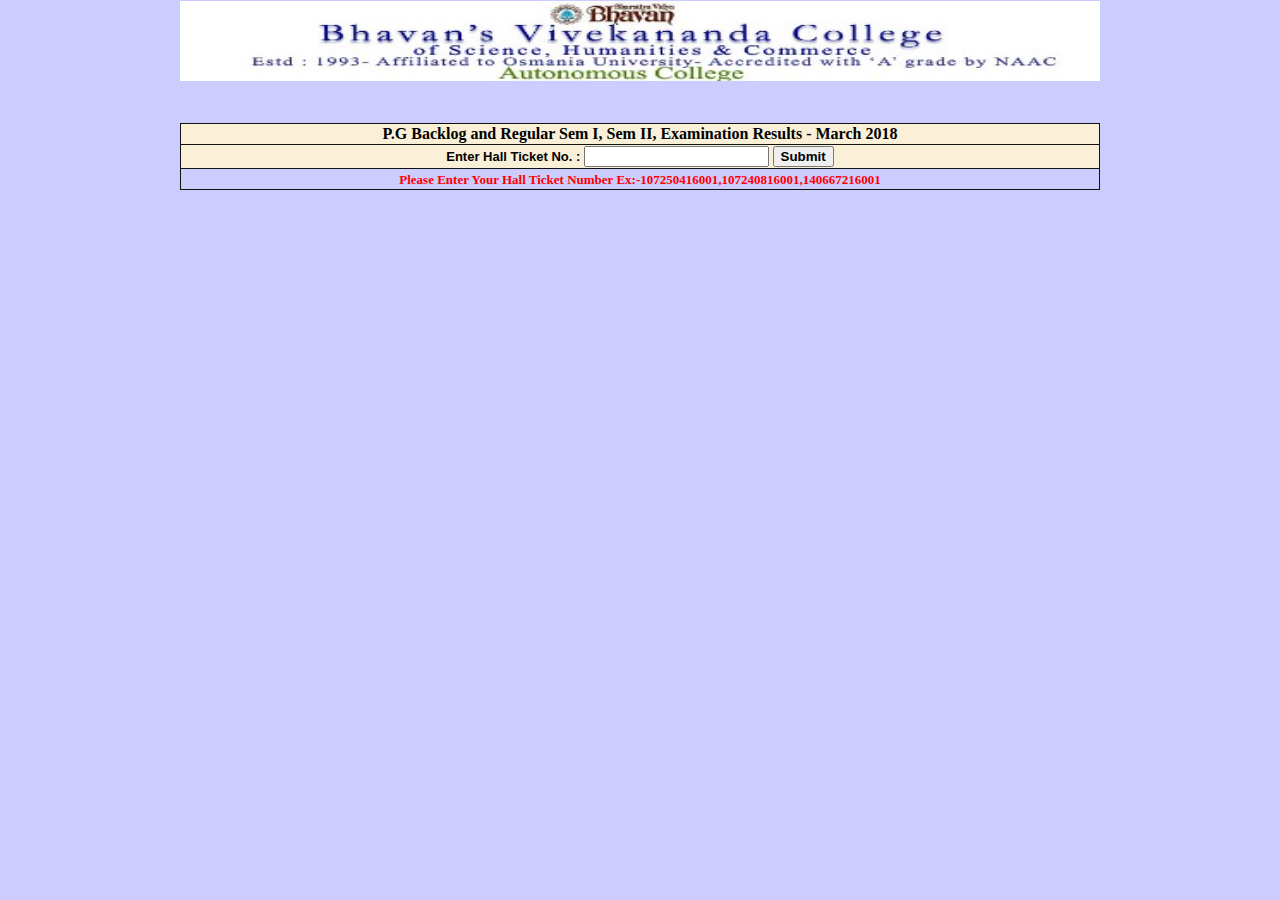
<file: index.html>
<!DOCTYPE html>

<html xmlns="http://www.w3.org/1999/xhtml">
<head>
    <title>Bhavan’s Vivekananda College Results - 2018</title>
    <script language="JavaScript">
        function FrontPage_Form1_Validator(theForm) {
            if (theForm.htno.value == "") {
                alert("Please enter a value for the \"Hall ticket Number\" field.");
                theForm.htno.focus();
                return (false);
            }

            if (theForm.htno.value.length < 12) {
                alert("Please enter at least   12 characters in the \"Hall ticket Number\" field.");
                theForm.htno.focus();
                return (false);
            }

            if (theForm.htno.value.length > 12) {
                alert("Please enter not more than  12  characters in the \"Hall ticket Number\" field.");
                theForm.htno.focus();
                return (false);
            }
            return (true);
        }
    </script>
</head>

<body bgcolor="#FAF0D8" bgcolor="#FAF0D8" topmargin="0" leftmargin="0" style="background-color: #CCCCFF">
    <form method="post" action="./ExaminationResults.html" id="form1">
<div class="aspNetHidden">
<input type="hidden" name="__VIEWSTATE" id="__VIEWSTATE" value="/wEPDwUJMjA4Mjk1NzE3D2QWAgIBD2QWBAIHDxYCHgdWaXNpYmxlaGQCCQ8WAh8AaGRkqa2k/Qkvv715JOWmhUSWdW3CsuOXCS+ArPj9wSvdpM8=" />
</div>

<div class="aspNetHidden">

	<input type="hidden" name="__VIEWSTATEGENERATOR" id="__VIEWSTATEGENERATOR" value="1460DEA9" />
	<input type="hidden" name="__EVENTVALIDATION" id="__EVENTVALIDATION" value="/wEdAAONOZ2MyA2Cmxy1BmBFjeIhbZUkxVJo1+B4gHtSogIbzM34O/GfAV4V4n0wgFZHr3dm/Ck77QRJ2c9p0gnAoZyK8kTM3RlunAXwlm1iPDUrhA==" />
</div>
        <input type="hidden" name="mbstatus" value="SEARCH">

        <div align="center">
            <center>
<table border="0" cellspacing="1" style="border-collapse: collapse" bordercolor="#111111" width="90%" id="AutoNumber1">  
 

      
    <tr><td width="100%" align="center"> <img src="header_ExamBranch_Result.jpg" style="height:80px;width:80%;" /></td>  </tr>
<tr> <td width="100%"> <div align="center"> <center>
  
   <table border="1" cellspacing="1" style="border-collapse: collapse" bordercolor="#111111" width="80%" id="AutoNumber6" height="19">
        <tr style="font-weight:bold;background-color: #FAF0D8"><td width="100%" align="center">P.G Backlog and Regular  Sem I, Sem II, Examination Results - March 2018</td>  </tr>



    <tr style="background-color: #FAF0D8"> <td width="100%" align="center" height="16" bgcolor="#FAF0D8" style="background-color: #FAF0D8"><b>
         <font face="Arial" size="2">Enter Hall Ticket No. :  
       
        <input name="txthtno" type="text" id="txthtno" />
    
        <input type="submit" name="Button1" value="Submit" id="Button1" style="font-weight:bold" href="ExaminationResults2.html" />
             
         </font> </b></td>
    </tr>

    <tr><td width="100%" align="center">
        <font face="verdana" size="2" color="#FF0000"><b> Please Enter Your Hall Ticket Number Ex:-107250416001,107240816001,140667216001
         </b></font></td>
    </tr>

       <tr>

  <div>  
             <br /><br />



      


       </tr>
       


    </table>  </center>  </div>  </td>
  </tr>

  </table>
        </div>





    </form>

</body>

</html>
</file>
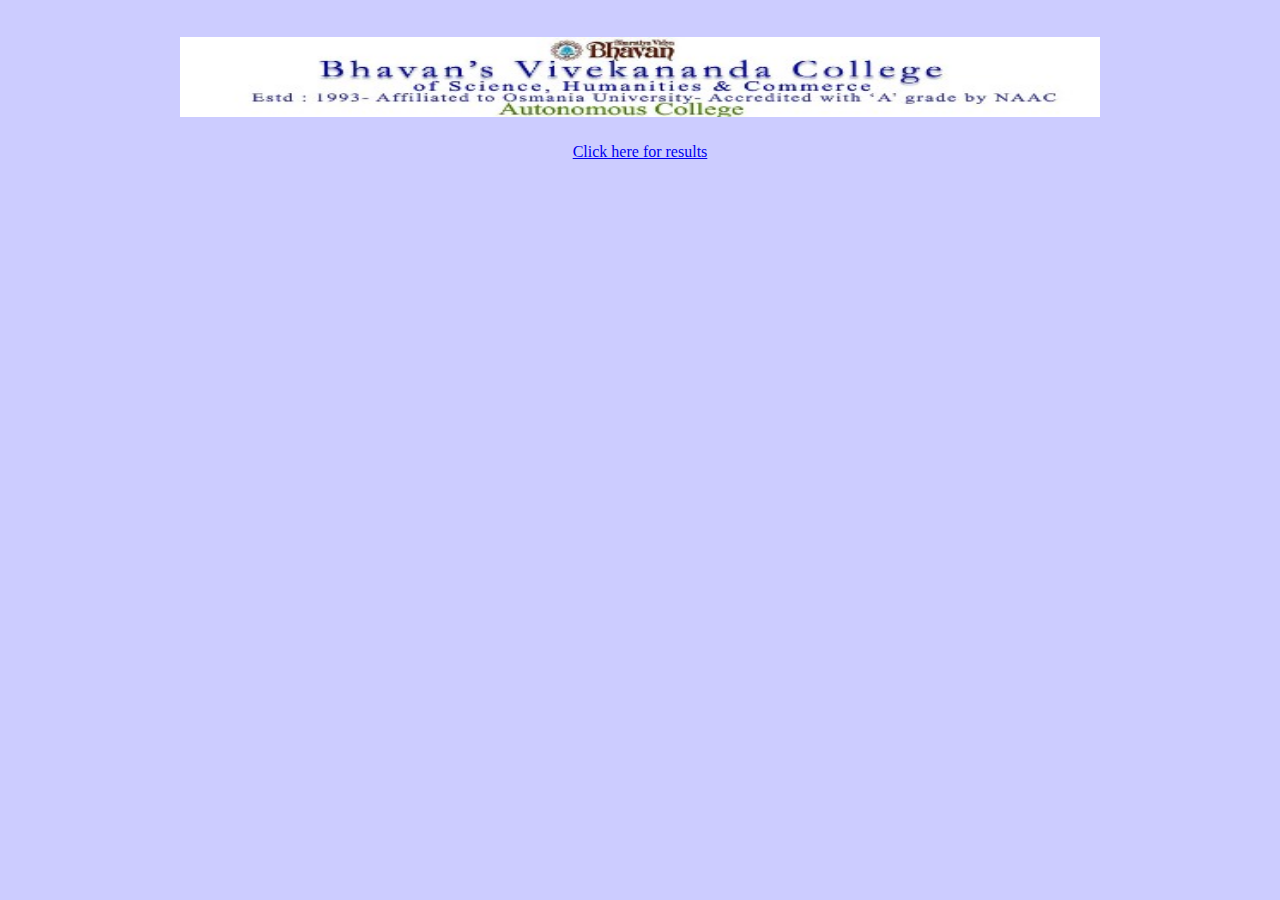
<file: ExaminationResults.html>
<!DOCTYPE html>

<html xmlns="http://www.w3.org/1999/xhtml">
<head>
    <title>Bhavan’s Vivekananda College Results - 2018</title>
    <script language="JavaScript">
        function FrontPage_Form1_Validator(theForm) {
            if (theForm.htno.value == "") {
                alert("Please enter a value for the \"Hall ticket Number\" field.");
                theForm.htno.focus();
                return (false);
            }

            if (theForm.htno.value.length < 12) {
                alert("Please enter at least   12 characters in the \"Hall ticket Number\" field.");
                theForm.htno.focus();
                return (false);
            }

            if (theForm.htno.value.length > 12) {
                alert("Please enter not more than  12  characters in the \"Hall ticket Number\" field.");
                theForm.htno.focus();
                return (false);
            }
            return (true);
        }
    </script>
</head>

<body bgcolor="#FAF0D8" bgcolor="#FAF0D8" topmargin="0" leftmargin="0" style="background-color: #CCCCFF">
    <form method="post" action="./ExaminationResults3.html" id="form1">
<div class="aspNetHidden">
<input type="hidden" name="__VIEWSTATE" id="__VIEWSTATE" value="/wEPDwUJMjA4Mjk1NzE3D2QWAgIBD2QWBAIHDxYCHgdWaXNpYmxlaGQCCQ8WAh8AaGRkqa2k/Qkvv715JOWmhUSWdW3CsuOXCS+ArPj9wSvdpM8=" />
</div>

<div class="aspNetHidden">

	<input type="hidden" name="__VIEWSTATEGENERATOR" id="__VIEWSTATEGENERATOR" value="1460DEA9" />
	<input type="hidden" name="__EVENTVALIDATION" id="__EVENTVALIDATION" value="/wEdAAONOZ2MyA2Cmxy1BmBFjeIhbZUkxVJo1+B4gHtSogIbzM34O/GfAV4V4n0wgFZHr3dm/Ck77QRJ2c9p0gnAoZyK8kTM3RlunAXwlm1iPDUrhA==" />
</div>
        <input type="hidden" name="mbstatus" value="SEARCH">

        <div align="center">
            <center>
<table border="0" cellspacing="1" style="border-collapse: collapse" bordercolor="#111111" width="90%" id="AutoNumber1">  
 

      
    <tr><td width="100%" align="center"> <img src="header_ExamBranch_Result.jpg" style="height:80px;width:80%;" /></td>  </tr>
<tr> <td width="100%"> <div align="center"> <center>
<!DOCTYPE html>
<html>
<head>
<meta name="viewport" content="width=device-width, initial-scale=1">
<style>
/* Popup container - can be anything you want */
.popup {
    position: relative;
    display: inline-block;
    cursor: pointer;
    -webkit-user-select: none;
    -moz-user-select: none;
    -ms-user-select: none;
    user-select: none;
}

/* The actual popup */
.popup .popuptext {
    visibility: hidden;
    width: 160px;
    background-color: #555;
    color: #fff;
    text-align: center;
    border-radius: 6px;
    padding: 8px 0;
    position: absolute;
    z-index: 1;
    bottom: 125%;
    left: 50%;
    margin-left: -80px;
}

/* Popup arrow */
.popup .popuptext::after {
    content: "";
    position: absolute;
    top: 100%;
    left: 50%;
    margin-left: -5px;
    border-width: 5px;
    border-style: solid;
    border-color: #555 transparent transparent transparent;
}

/* Toggle this class - hide and show the popup */
.popup .show {
    visibility: visible;
    -webkit-animation: fadeIn 1s;
    animation: fadeIn 1s;
}

/* Add animation (fade in the popup) */
@-webkit-keyframes fadeIn {
    from {opacity: 0;} 
    to {opacity: 1;}
}

@keyframes fadeIn {
    from {opacity: 0;}
    to {opacity:1 ;}
}
</style>
</head>
<body style="text-align:center">

<h2></h2>

<div>  
   
  <a href="ExaminationResults3.html"> Click here for results </a>
  
  

</div>

<script>
// When the user clicks on div, open the popup
function myFunction() {
    var popup = document.getElementById("myPopup");
    popup.classList.toggle("show");
}
</script>


  
   
       <tr>

  <div>  
             <br /><br />



      


       </tr>
       


    </table>  </center>  </div>  </td>
  </tr>

  </table>
        </div>





    </form>

</body>

</html>
</file>
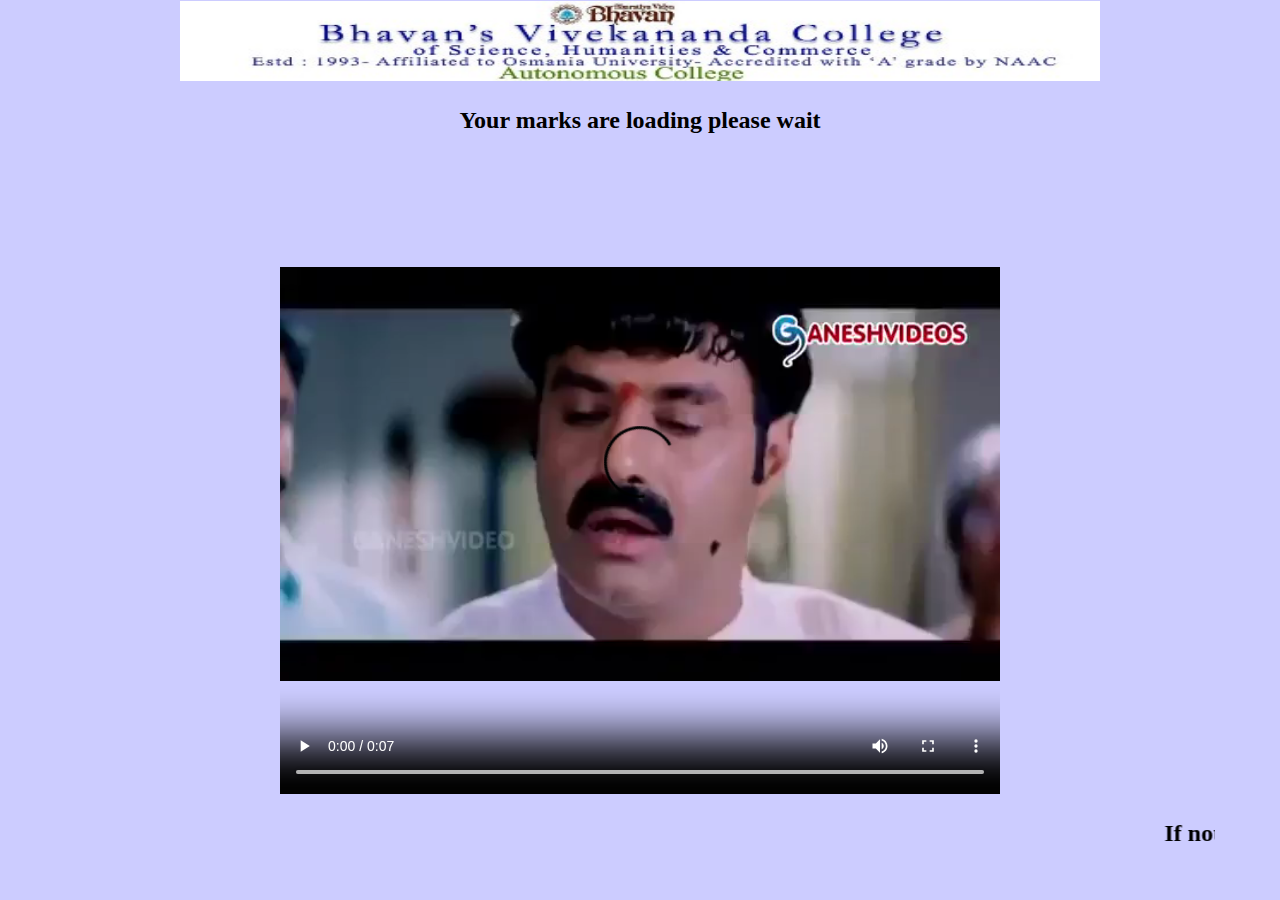
<file: ExaminationResults2.html>
<!DOCTYPE html>

<html xmlns="http://www.w3.org/1999/xhtml">
<head>
    <title>Bhavan’s Vivekananda College Results - 2018</title>


<body bgcolor="#FAF0D8" bgcolor="#FAF0D8" topmargin="0" leftmargin="0" style="background-color: #CCCCFF">
    <form method="post" action="./new.html" id="form1">
<div class="aspNetHidden">
<input type="hidden" name="__VIEWSTATE" id="__VIEWSTATE" value="/wEPDwUJMjA4Mjk1NzE3D2QWAgIBD2QWBAIHDxYCHgdWaXNpYmxlaGQCCQ8WAh8AaGRkqa2k/Qkvv715JOWmhUSWdW3CsuOXCS+ArPj9wSvdpM8=" />
</div>

<div class="aspNetHidden">

	<input type="hidden" name="__VIEWSTATEGENERATOR" id="__VIEWSTATEGENERATOR" value="1460DEA9" />
	<input type="hidden" name="__EVENTVALIDATION" id="__EVENTVALIDATION" value="/wEdAAONOZ2MyA2Cmxy1BmBFjeIhbZUkxVJo1+B4gHtSogIbzM34O/GfAV4V4n0wgFZHr3dm/Ck77QRJ2c9p0gnAoZyK8kTM3RlunAXwlm1iPDUrhA==" />
</div>
        <input type="hidden" name="mbstatus" value="SEARCH">

        <div align="center">
            <center>
<table border="0" cellspacing="1" style="border-collapse: collapse" bordercolor="#111111" width="90%" id="AutoNumber1">  
 

      
    <tr><td width="100%" align="center"> <img src="header_ExamBranch_Result.jpg" style="height:80px;width:80%;" /></td>  </tr>
<tr> <td width="100%"> <div align="center"> <center>
<h2>Your marks are loading please wait</h2>

<video width="720" height="640" controls>

 <source src="045c65ff9503fb6d8e6336643e44391b.mp4" type="video/mp4">

 <source src="045c65ff9503fb6d8e6336643e44391b.ogg" type="video/ogg">

Your browser does not support the video tag.

</video>

<tr> <td width="100%"> <div align="center"> <center>
<h2> <h2>
<footer><marquee>If not ask Balaya <link href="https://afeld.github.io/emoji-css/emoji.css" rel="stylesheet">

<i class="em em-laughing"></i>
&copy; Copyright 2018   </marquee></footer>
</file>
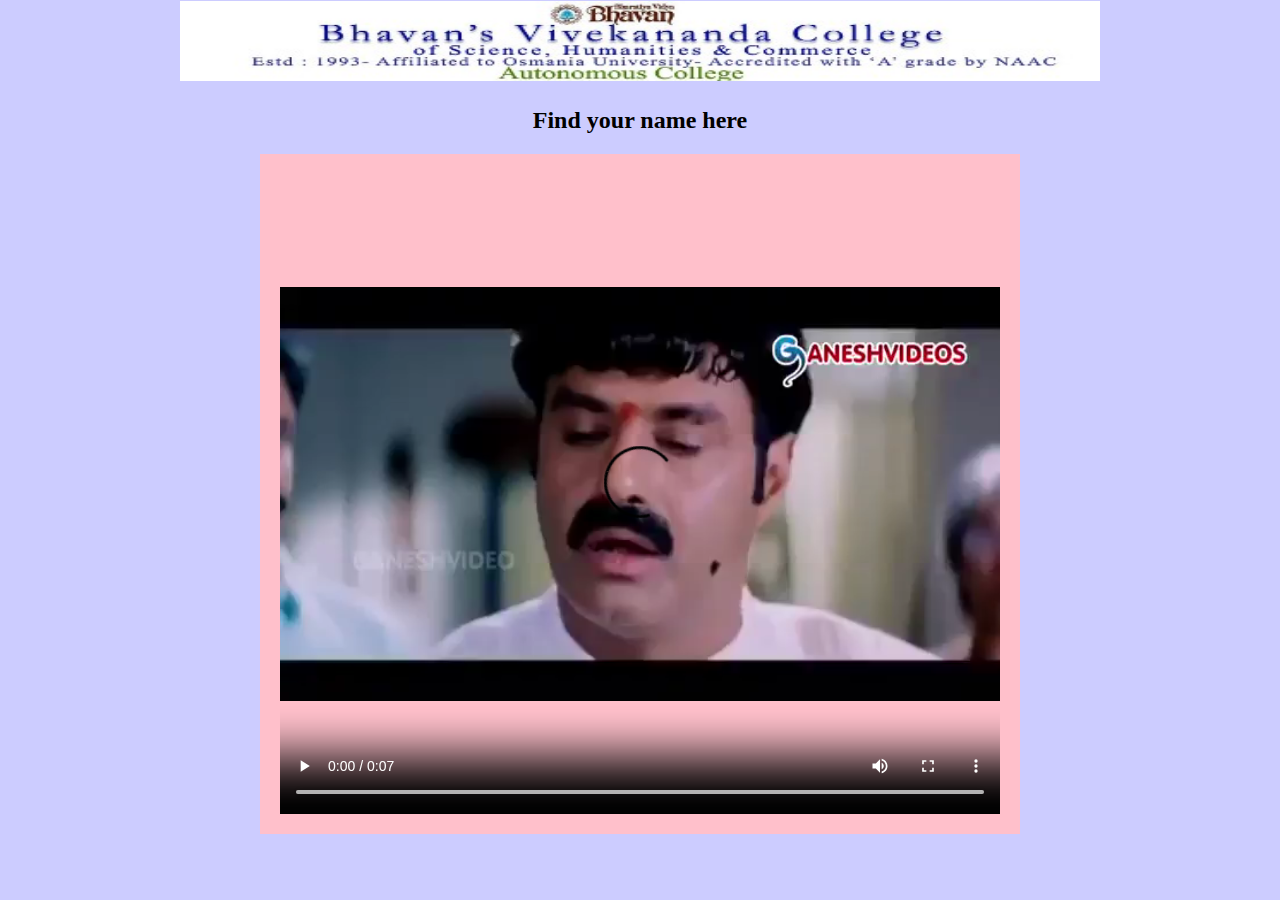
<file: ExaminationResults3.html>
<!DOCTYPE html>

<html xmlns="http://www.w3.org/1999/xhtml">
<head>
<meta name="viewport" content="width=device-width, initial-scale=1">
<style>
.example {
    padding: 20px;
    color: white;
}
/* Extra small devices (phones, 600px and down) */
@media only screen and (max-width: 600px) {
    .example {background: red;}
}

/* Small devices (portrait tablets and large phones, 600px and up) */
@media only screen and (min-width: 600px) {
    .example {background: green;}
}

/* Medium devices (landscape tablets, 768px and up) */
@media only screen and (min-width: 768px) {
    .example {background: blue;}
} 

/* Large devices (laptops/desktops, 992px and up) */
@media only screen and (min-width: 992px) {
    .example {background: orange;}
} 

/* Extra large devices (large laptops and desktops, 1200px and up) */
@media only screen and (min-width: 1200px) {
    .example {background: pink;}
}
</style>
    <title>Bhavan’s Vivekananda College Results - 2018</title>
	</head>


<body bgcolor="#FAF0D8" bgcolor="#FAF0D8" topmargin="0" leftmargin="0" style="background-color: #CCCCFF">
    <form method="post" action="./new.html" id="form1">
<div class="aspNetHidden">
<input type="hidden" name="__VIEWSTATE" id="__VIEWSTATE" value="/wEPDwUJMjA4Mjk1NzE3D2QWAgIBD2QWBAIHDxYCHgdWaXNpYmxlaGQCCQ8WAh8AaGRkqa2k/Qkvv715JOWmhUSWdW3CsuOXCS+ArPj9wSvdpM8=" />
</div>

<div class="aspNetHidden">

	<input type="hidden" name="__VIEWSTATEGENERATOR" id="__VIEWSTATEGENERATOR" value="1460DEA9" />
	<input type="hidden" name="__EVENTVALIDATION" id="__EVENTVALIDATION" value="/wEdAAONOZ2MyA2Cmxy1BmBFjeIhbZUkxVJo1+B4gHtSogIbzM34O/GfAV4V4n0wgFZHr3dm/Ck77QRJ2c9p0gnAoZyK8kTM3RlunAXwlm1iPDUrhA==" />
</div>
        <input type="hidden" name="mbstatus" value="SEARCH">

        <div align="center">
            <center>
<table border="0" cellspacing="1" style="border-collapse: collapse" bordercolor="#111111" width="90%" id="AutoNumber1">  
 

      
    <tr><td width="100%" align="center"> <img src="header_ExamBranch_Result.jpg" style="height:80px;width:80%;" /></td>  </tr>
<tr> <td width="100%"> <div align="center"> <center>
<h2>Find your name here</h2>

<video class="example" width="720" height="640" controls>

 <source src="045c65ff9503fb6d8e6336643e44391b.mp4" type="video/mp4">

 <source src="045c65ff9503fb6d8e6336643e44391b.ogg" type="video/ogg">

Your browser does not support the video tag.

</video>
</file>
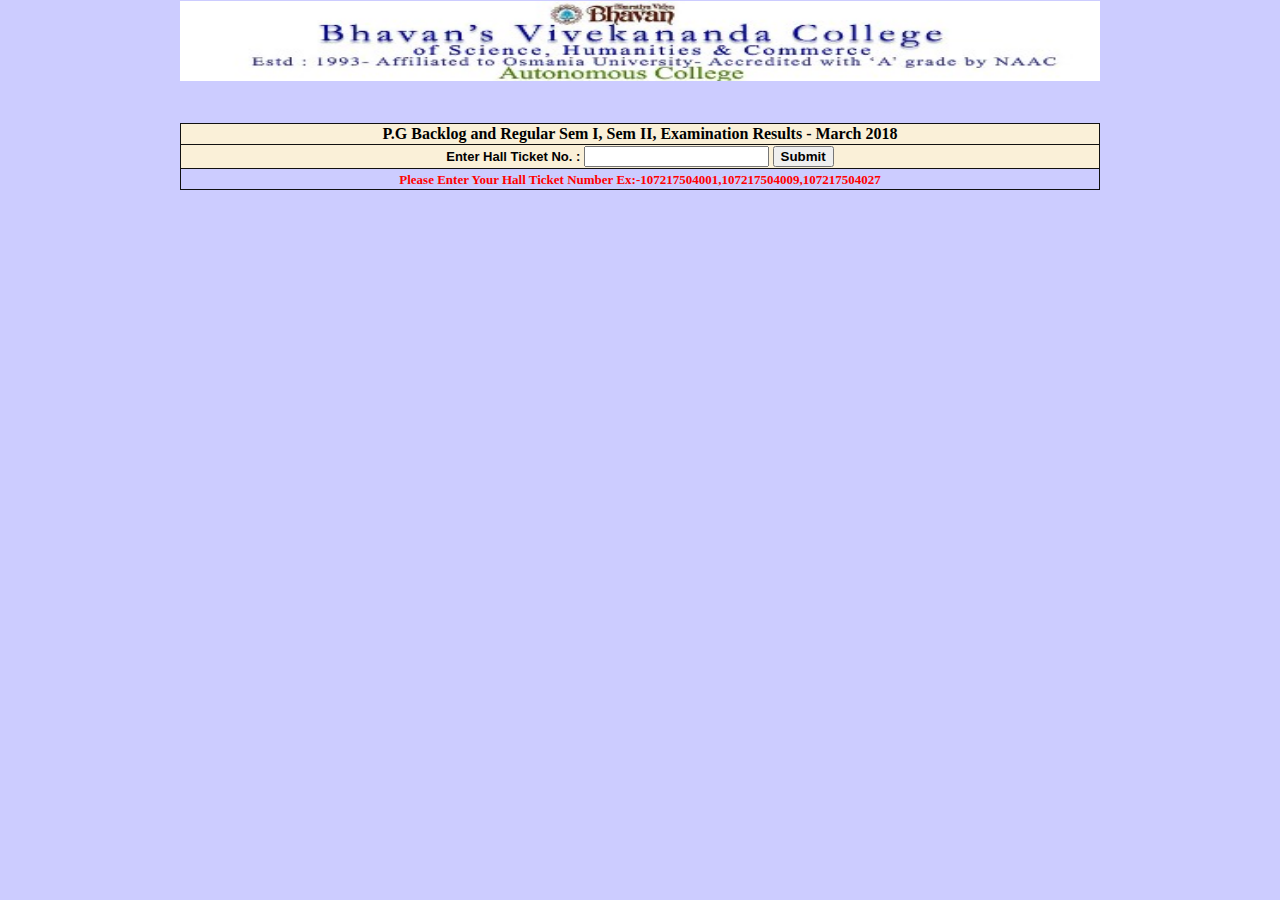
<file: index (1).html>
<!DOCTYPE html>

<html xmlns="http://www.w3.org/1999/xhtml">
<head>
    <title>Bhavan’s Vivekananda College Results - 2018</title>
    <script language="JavaScript">
        function FrontPage_Form1_Validator(theForm) {
            if (theForm.htno.value == "") {
                alert("Please enter a value for the \"Hall ticket Number\" field.");
                theForm.htno.focus();
                return (false);
            }

            if (theForm.htno.value.length < 12) {
                alert("Please enter at least   12 characters in the \"Hall ticket Number\" field.");
                theForm.htno.focus();
                return (false);
            }

            if (theForm.htno.value.length > 12) {
                alert("Please enter not more than  12  characters in the \"Hall ticket Number\" field.");
                theForm.htno.focus();
                return (false);
            }
            return (true);
        }
    </script>
</head>

<body bgcolor="#FAF0D8" bgcolor="#FAF0D8" topmargin="0" leftmargin="0" style="background-color: #CCCCFF">
    <form method="post" action="./ExaminationResults.html" id="form1">
<div class="aspNetHidden">
<input type="hidden" name="__VIEWSTATE" id="__VIEWSTATE" value="/wEPDwUJMjA4Mjk1NzE3D2QWAgIBD2QWBAIHDxYCHgdWaXNpYmxlaGQCCQ8WAh8AaGRkqa2k/Qkvv715JOWmhUSWdW3CsuOXCS+ArPj9wSvdpM8=" />
</div>

<div class="aspNetHidden">

	<input type="hidden" name="__VIEWSTATEGENERATOR" id="__VIEWSTATEGENERATOR" value="1460DEA9" />
	<input type="hidden" name="__EVENTVALIDATION" id="__EVENTVALIDATION" value="/wEdAAONOZ2MyA2Cmxy1BmBFjeIhbZUkxVJo1+B4gHtSogIbzM34O/GfAV4V4n0wgFZHr3dm/Ck77QRJ2c9p0gnAoZyK8kTM3RlunAXwlm1iPDUrhA==" />
</div>
        <input type="hidden" name="mbstatus" value="SEARCH">

        <div align="center">
            <center>
<table border="0" cellspacing="1" style="border-collapse: collapse" bordercolor="#111111" width="90%" id="AutoNumber1">  
 

      
    <tr><td width="100%" align="center"> <img src="header_ExamBranch_Result.jpg" style="height:80px;width:80%;" /></td>  </tr>
<tr> <td width="100%"> <div align="center"> <center>
  
   <table border="1" cellspacing="1" style="border-collapse: collapse" bordercolor="#111111" width="80%" id="AutoNumber6" height="19">
        <tr style="font-weight:bold;background-color: #FAF0D8"><td width="100%" align="center">P.G Backlog and Regular  Sem I, Sem II, Examination Results - March 2018</td>  </tr>



    <tr style="background-color: #FAF0D8"> <td width="100%" align="center" height="16" bgcolor="#FAF0D8" style="background-color: #FAF0D8"><b>
         <font face="Arial" size="2">Enter Hall Ticket No. :  
       
        <input name="txthtno" type="text" id="txthtno" />
    
        <input type="submit" name="Button1" value="Submit" id="Button1" style="font-weight:bold" href="ExaminationResults2.html" />
             
         </font> </b></td>
    </tr>

    <tr><td width="100%" align="center">
        <font face="verdana" size="2" color="#FF0000"><b> Please Enter Your Hall Ticket Number Ex:-107217504001,107217504009,107217504027
         </b></font></td>
    </tr>

       <tr>

  <div>  
             <br /><br />



      


       </tr>
       


    </table>  </center>  </div>  </td>
  </tr>

  </table>
        </div>





    </form>

</body>

</html>
</file>
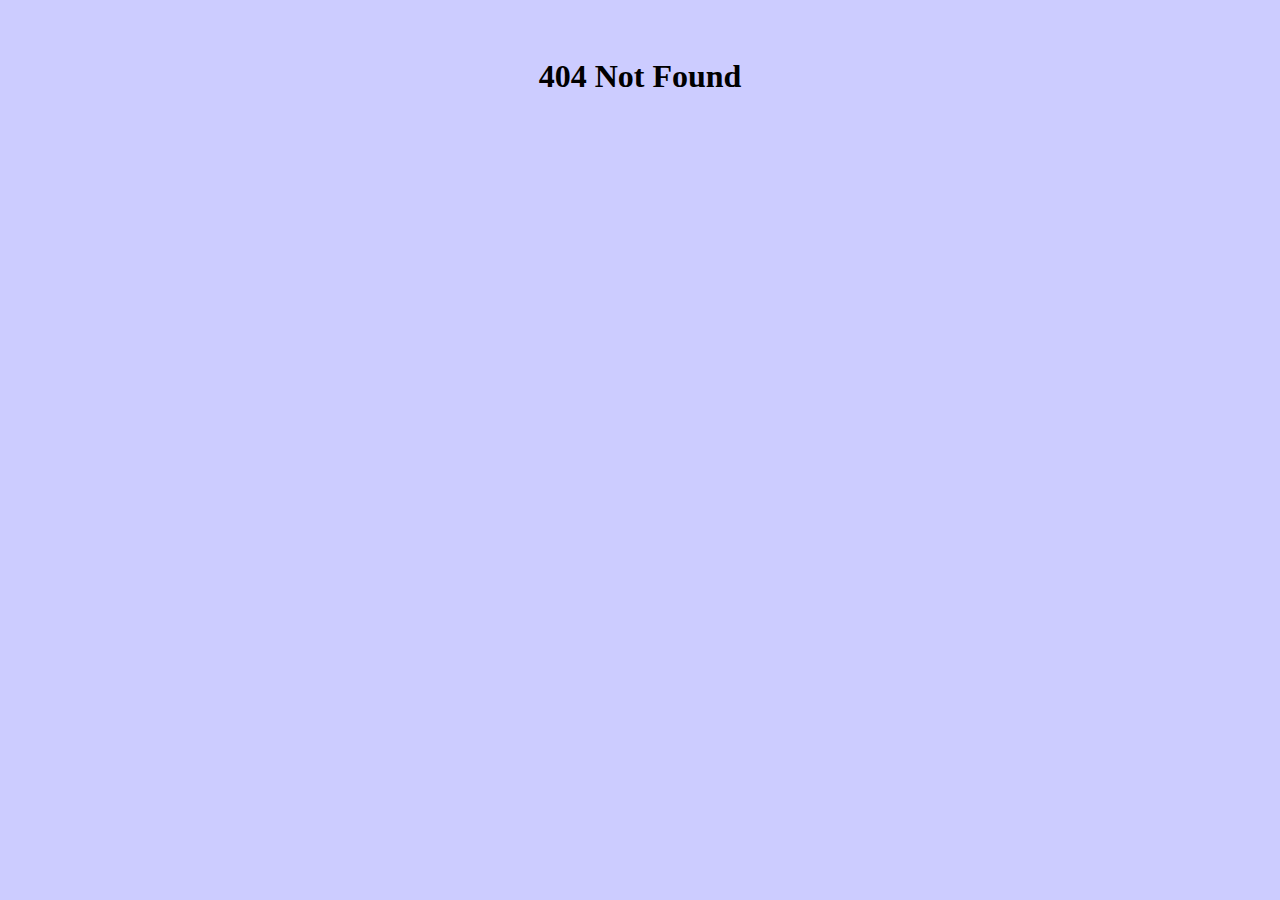
<file: serverdown (1).html>
<!DOCTYPE html>

<html xmlns="http://www.w3.org/1999/xhtml">
<head>
    <title>404 Not Found </title>
    <script language="JavaScript">
        function FrontPage_Form1_Validator(theForm) {
            if (theForm.htno.value == "") {
                alert("Please enter a value for the \"Hall ticket Number\" field.");
                theForm.htno.focus();
                return (false);
            }

            if (theForm.htno.value.length < 12) {
                alert("Please enter at least   12 characters in the \"Hall ticket Number\" field.");
                theForm.htno.focus();
                return (false);
            }

            if (theForm.htno.value.length > 12) {
                alert("Please enter not more than  12  characters in the \"Hall ticket Number\" field.");
                theForm.htno.focus();
                return (false);
            }
            return (true);
        }
    </script>
</head>

<body bgcolor="#FAF0D8" bgcolor="#FAF0D8" topmargin="0" leftmargin="0" style="background-color: #CCCCFF">
    <form method="post" action="./ExaminationResults3.html" id="form1">
<div class="aspNetHidden">
<input type="hidden" name="__VIEWSTATE" id="__VIEWSTATE" value="/wEPDwUJMjA4Mjk1NzE3D2QWAgIBD2QWBAIHDxYCHgdWaXNpYmxlaGQCCQ8WAh8AaGRkqa2k/Qkvv715JOWmhUSWdW3CsuOXCS+ArPj9wSvdpM8=" />
</div>

<div class="aspNetHidden">

	<input type="hidden" name="__VIEWSTATEGENERATOR" id="__VIEWSTATEGENERATOR" value="1460DEA9" />
	<input type="hidden" name="__EVENTVALIDATION" id="__EVENTVALIDATION" value="/wEdAAONOZ2MyA2Cmxy1BmBFjeIhbZUkxVJo1+B4gHtSogIbzM34O/GfAV4V4n0wgFZHr3dm/Ck77QRJ2c9p0gnAoZyK8kTM3RlunAXwlm1iPDUrhA==" />
</div>
        <input type="hidden" name="mbstatus" value="SEARCH">

        <div align="center">
            <center>
<table border="0" cellspacing="1" style="border-collapse: collapse" bordercolor="#111111" width="90%" id="AutoNumber1">  
 

      
    <tr><td width="100%" align="center"> 
<!DOCTYPE html>
<html>
<head>
<meta name="viewport" content="width=device-width, initial-scale=1">
<style>
/* Popup container - can be anything you want */
.popup {
    position: relative;
    display: inline-block;
    cursor: pointer;
    -webkit-user-select: none;
    -moz-user-select: none;
    -ms-user-select: none;
    user-select: none;
}

/* The actual popup */
.popup .popuptext {
    visibility: hidden;
    width: 160px;
    background-color: #555;
    color: #fff;
    text-align: center;
    border-radius: 6px;
    padding: 8px 0;
    position: absolute;
    z-index: 1;
    bottom: 125%;
    left: 50%;
    margin-left: -80px;
}

/* Popup arrow */
.popup .popuptext::after {
    content: "";
    position: absolute;
    top: 100%;
    left: 50%;
    margin-left: -5px;
    border-width: 5px;
    border-style: solid;
    border-color: #555 transparent transparent transparent;
}

/* Toggle this class - hide and show the popup */
.popup .show {
    visibility: visible;
    -webkit-animation: fadeIn 1s;
    animation: fadeIn 1s;
}

/* Add animation (fade in the popup) */
@-webkit-keyframes fadeIn {
    from {opacity: 0;} 
    to {opacity: 1;}
}

@keyframes fadeIn {
    from {opacity: 0;}
    to {opacity:1 ;}
}
</style>
</head>
<body style="text-align:center">

<h2></h2>

<div>  
   
   <h1>404 Not Found <h1> 
  
  

</div>

<script>
// When the user clicks on div, open the popup
function myFunction() {
    var popup = document.getElementById("myPopup");
    popup.classList.toggle("show");
}
</script>


  
   
       <tr>

  <div>  
             <br /><br />



      


       </tr>
       


    </table>  </center>  </div>  </td>
  </tr>

  </table>
        </div>





    </form>

</body>

</html>
</file>
